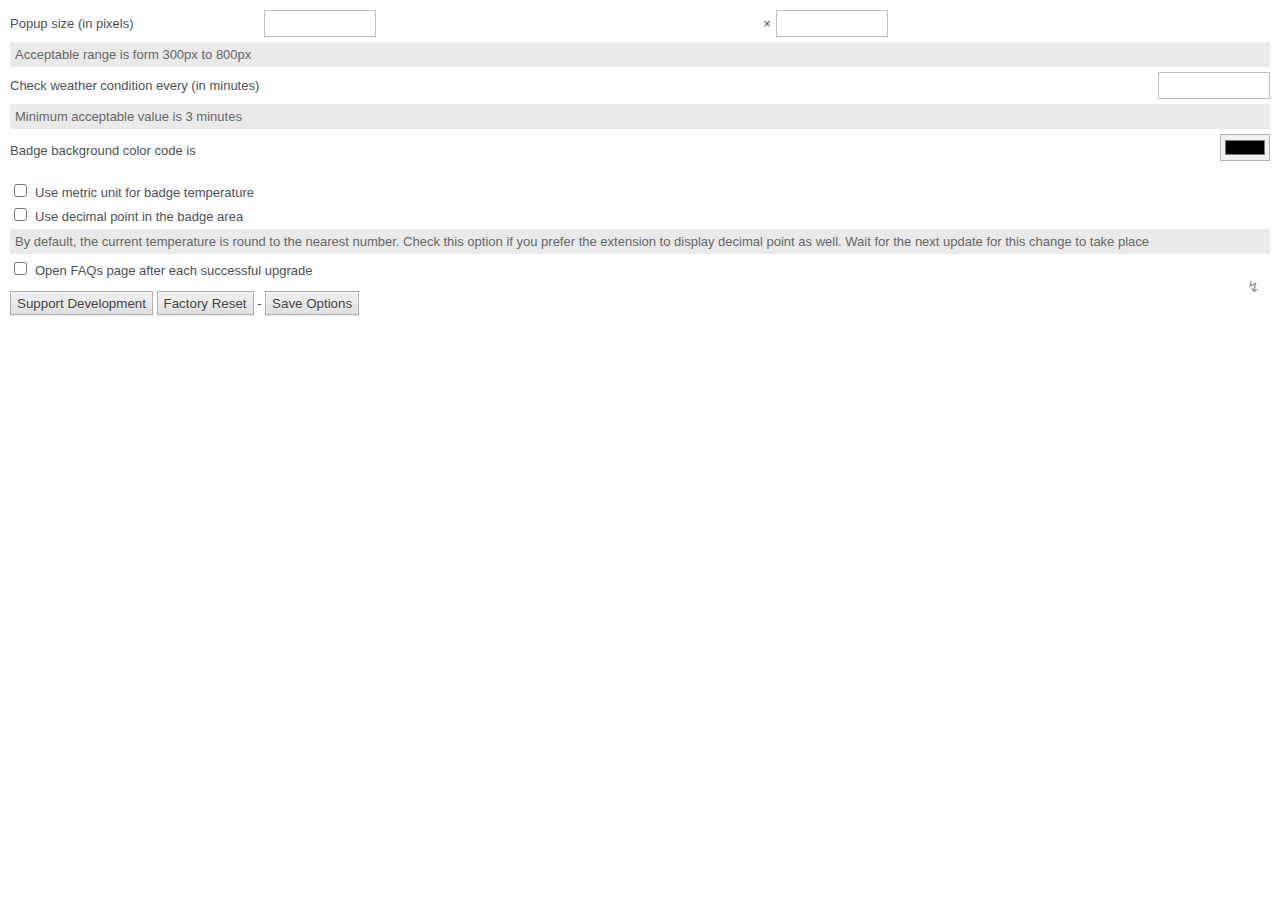
<file: data/options/index.html>
<!DOCTYPE html>
<html>
<head>
  <title>Options :: Weather Underground (Forecast Plus)</title>
  <meta charset="utf-8">
  <link rel="stylesheet" type="text/css" href="index.css">
</head>

<body>
  <div class="two">
    <span class="nowrap">Popup size (in pixels)</span>
    <div class="eql">
      <input id="width" type="number" min="300">×<input id="height" type="number" min="300">
    </div>
    <p class="note">Acceptable range is form 300px to 800px</p>
    <span class="nowrap">Check weather condition every (in minutes)</span>
    <input id="timeout" type="number" min="3" class="end">
    <p class="note">Minimum acceptable value is 3 minutes</p>
    <span class="nowrap">Badge background color code is</span>
    <input id="color" type="color" class="end">
  </div>
  <div class="two" style="margin-top: 20px;">
    <input id="metric" type="checkbox">
    <label for="metric">Use metric unit for badge temperature</label>
    <input id="accurate" type="checkbox">
    <label for="accurate">Use decimal point in the badge area</label>
    <p class="note">By default, the current temperature is round to the nearest number. Check this option if you prefer the extension to display decimal point as well. Wait for the next update for this change to take place</p>
    <input id="faqs" type="checkbox">
    <label for="faqs">Open FAQs page after each successful upgrade</label>
  </div>

  <div id="explore"></div>
  <p>
    <button id="support">Support Development</button>
    <button id="reset">Factory Reset</button> - <button id="save">Save Options</button>
    <span id="status"></span>
  </p>

  <script src="index.js"></script>
  <script async type="text/javascript" src="matched.js"></script>
</body>
</html>
</file>
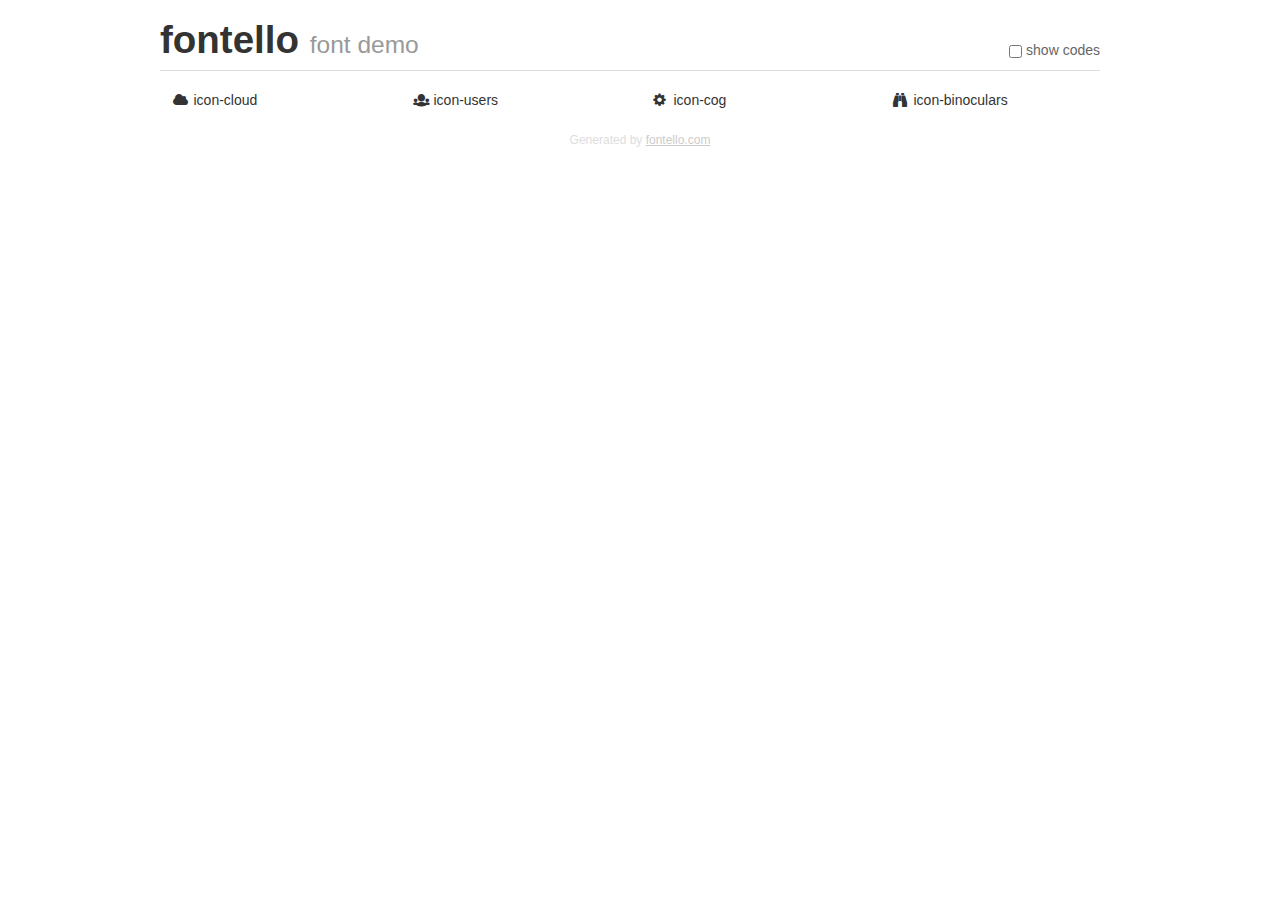
<file: fontello-8c489723/demo.html>
<!DOCTYPE html>
<html>
  <head>
  <!--[if lt IE 9]><script language="javascript" type="text/javascript" src="//html5shim.googlecode.com/svn/trunk/html5.js"></script><![endif]-->
  <meta charset="UTF-8">
  <style>
    html {
      font-size: 100%;
      -webkit-text-size-adjust: 100%;
      -ms-text-size-adjust: 100%;
    }
    a:focus {
      outline: thin dotted #333;
      outline: 5px auto -webkit-focus-ring-color;
      outline-offset: -2px;
    }
    a:hover,
    a:active {
      outline: 0;
    }
    input {
      margin: 0;
      font-size: 100%;
      vertical-align: middle;
      *overflow: visible;
      line-height: normal;
    }
    input::-moz-focus-inner {
      padding: 0;
      border: 0;
    }
    body {
      margin: 0;
      font-family: "Helvetica Neue", Helvetica, Arial, sans-serif;
      font-size: 14px;
      line-height: 20px;
      color: #333;
      background-color: #fff;
    }
    a {
      color: #08c;
      text-decoration: none;
    }
    a:hover {
      color: #005580;
      text-decoration: underline;
    }
    .row {
      margin-left: -20px;
      *zoom: 1;
    }
    .row:before,
    .row:after {
      display: table;
      content: "";
      line-height: 0;
    }
    .row:after {
      clear: both;
    }
    .span3 {
      float: left;
      min-height: 1px;
      margin-left: 20px;
      width: 220px;
    }
    .container {
      width: 940px;
      margin-right: auto;
      margin-left: auto;
      *zoom: 1;
    }
    .container:before,
    .container:after {
      display: table;
      content: "";
      line-height: 0;
    }
    .container:after {
      clear: both;
    }
    small {
      font-size: 85%;
    }
    h1 {
      margin: 10px 0;
      font-family: inherit;
      font-weight: bold;
      line-height: 20px;
      color: inherit;
      text-rendering: optimizelegibility;
      line-height: 40px;
      font-size: 38.5px;
    }
    h1 small {
      font-weight: normal;
      line-height: 1;
      color: #999;
      font-size: 24.5px;
    }

    body {
      margin-top: 90px;
    }
    .header {
      position: fixed;
      top: 0;
      left: 50%;
      margin-left: -480px;
      background-color: #fff;
      border-bottom: 1px solid #ddd;
      padding-top: 10px;
      z-index: 10;
    }
    .footer {
      color: #ddd;
      font-size: 12px;
      text-align: center;
      margin-top: 20px;
    }
    .footer a {
      color: #ccc;
      text-decoration: underline;
    }
    .the-icons {
      font-size: 14px;
      line-height: 24px;
    }
    .switch {
      position: absolute;
      right: 0;
      bottom: 10px;
      color: #666;
    }
    .switch input {
      margin-right: 0.3em;
    }
    .codesOn .i-name {
      display: none;
    }
    .codesOn .i-code {
      display: inline;
    }
    .i-code {
      display: none;
    }
    @font-face {
      font-family: 'fontello';
      src: url('./font/fontello.eot?3249587');
      src: url('./font/fontello.eot?3249587#iefix') format('embedded-opentype'),
           url('./font/fontello.woff?3249587') format('woff'),
           url('./font/fontello.ttf?3249587') format('truetype'),
           url('./font/fontello.svg?3249587#fontello') format('svg');
      font-weight: normal;
      font-style: normal;
    }
    .demo-icon {
      font-family: "fontello";
      font-style: normal;
      font-weight: normal;
      speak: never;
     
      display: inline-block;
      text-decoration: inherit;
      width: 1em;
      margin-right: .2em;
      text-align: center;
      /* opacity: .8; */
     
      /* For safety - reset parent styles, that can break glyph codes*/
      font-variant: normal;
      text-transform: none;
     
      /* fix buttons height, for twitter bootstrap */
      line-height: 1em;
     
      /* Animation center compensation - margins should be symmetric */
      /* remove if not needed */
      margin-left: .2em;
     
      /* You can be more comfortable with increased icons size */
      /* font-size: 120%; */
     
      /* Font smoothing. That was taken from TWBS */
      -webkit-font-smoothing: antialiased;
      -moz-osx-font-smoothing: grayscale;
     
      /* Uncomment for 3D effect */
      /* text-shadow: 1px 1px 1px rgba(127, 127, 127, 0.3); */
    }
    </style>
    <link rel="stylesheet" href="css/animation.css"><!--[if IE 7]><link rel="stylesheet" href="css/" + font.fontname + "-ie7.css"><![endif]-->
    <script>
      function toggleCodes(on) {
        var obj = document.getElementById('icons');
      
        if (on) {
          obj.className += ' codesOn';
        } else {
          obj.className = obj.className.replace(' codesOn', '');
        }
      }
    </script>
  </head>
  <body>
    <div class="container header">
      <h1>fontello <small>font demo</small></h1>
      <label class="switch">
        <input type="checkbox" onclick="toggleCodes(this.checked)">show codes
      </label>
    </div>
    <div class="container" id="icons">
      <div class="row">
        <div class="span3" title="Code: 0xe800">
          <i class="demo-icon icon-cloud">&#xe800;</i> <span class="i-name">icon-cloud</span><span class="i-code">0xe800</span>
        </div>
        <div class="span3" title="Code: 0xe801">
          <i class="demo-icon icon-users">&#xe801;</i> <span class="i-name">icon-users</span><span class="i-code">0xe801</span>
        </div>
        <div class="span3" title="Code: 0xe802">
          <i class="demo-icon icon-cog">&#xe802;</i> <span class="i-name">icon-cog</span><span class="i-code">0xe802</span>
        </div>
        <div class="span3" title="Code: 0xf1e5">
          <i class="demo-icon icon-binoculars">&#xf1e5;</i> <span class="i-name">icon-binoculars</span><span class="i-code">0xf1e5</span>
        </div>
      </div>
    <div class="container footer">Generated by <a href="https://fontello.com">fontello.com</a></div>
  </body>
</html>
</file>
<file: data/options/index.css>
body {
  font-size: 13px;
  font-family: Arial, "Helvetica Neue", Helvetica, sans-serif;
  background-color: #fff;
  color: #4d5156;
  margin: 10px;
}
select,
button,
input[type=submit],
input[type=button] {
  height: 24px;
  color: #444;
  background-image: linear-gradient(rgb(237, 237, 237), rgb(237, 237, 237) 38%, rgb(222, 222, 222));
  box-shadow: rgba(0, 0, 0, 0.08) 0 1px 0, rgba(255, 255, 255, 0.75) 0 1px 2px inset;
  text-shadow: rgb(240, 240, 240) 0 1px 0;
}
select,
button,
textarea,
input {
  border: solid 1px rgba(0, 0, 0, 0.25);
}
input[type=button]:disabled {
  opacity: 0.5;
}
textarea {
  width: 100%;
  box-sizing: border-box;
  display: block;
}
textarea,
input[type=text],
input[type=number] {
  padding: 5px;
  outline: none;
}
textarea:focus,
input[type=text]:focus,
input[type=number]:focus {
  background-color: #e5f8ff;
}
a,
a:visited {
  color: #07c;
}
input[type=number] {
  width: 100px;
}

.two {
  display: grid;
  grid-template-columns: min-content 1fr;
  grid-gap: 5px;
  align-items: baseline;
}
.nowrap {
  white-space: nowrap;
}
.end {
  justify-self: end;
}
.eql {
  display: grid;
  grid-template-columns: 1fr min-content 1fr;
  grid-gap: 5px;
  align-items: center;
}
.note {
  grid-column: 1/3;
  padding: 5px;
  margin: 0;
  color: #676767;
  background-color: #eaeaea;
}
</file>
<file: fontello-8c489723/css/animation.css>
/*
   Animation example, for spinners
*/
.animate-spin {
  -moz-animation: spin 2s infinite linear;
  -o-animation: spin 2s infinite linear;
  -webkit-animation: spin 2s infinite linear;
  animation: spin 2s infinite linear;
  display: inline-block;
}
@-moz-keyframes spin {
  0% {
    -moz-transform: rotate(0deg);
    -o-transform: rotate(0deg);
    -webkit-transform: rotate(0deg);
    transform: rotate(0deg);
  }

  100% {
    -moz-transform: rotate(359deg);
    -o-transform: rotate(359deg);
    -webkit-transform: rotate(359deg);
    transform: rotate(359deg);
  }
}
@-webkit-keyframes spin {
  0% {
    -moz-transform: rotate(0deg);
    -o-transform: rotate(0deg);
    -webkit-transform: rotate(0deg);
    transform: rotate(0deg);
  }

  100% {
    -moz-transform: rotate(359deg);
    -o-transform: rotate(359deg);
    -webkit-transform: rotate(359deg);
    transform: rotate(359deg);
  }
}
@-o-keyframes spin {
  0% {
    -moz-transform: rotate(0deg);
    -o-transform: rotate(0deg);
    -webkit-transform: rotate(0deg);
    transform: rotate(0deg);
  }

  100% {
    -moz-transform: rotate(359deg);
    -o-transform: rotate(359deg);
    -webkit-transform: rotate(359deg);
    transform: rotate(359deg);
  }
}
@-ms-keyframes spin {
  0% {
    -moz-transform: rotate(0deg);
    -o-transform: rotate(0deg);
    -webkit-transform: rotate(0deg);
    transform: rotate(0deg);
  }

  100% {
    -moz-transform: rotate(359deg);
    -o-transform: rotate(359deg);
    -webkit-transform: rotate(359deg);
    transform: rotate(359deg);
  }
}
@keyframes spin {
  0% {
    -moz-transform: rotate(0deg);
    -o-transform: rotate(0deg);
    -webkit-transform: rotate(0deg);
    transform: rotate(0deg);
  }

  100% {
    -moz-transform: rotate(359deg);
    -o-transform: rotate(359deg);
    -webkit-transform: rotate(359deg);
    transform: rotate(359deg);
  }
}
</file>
